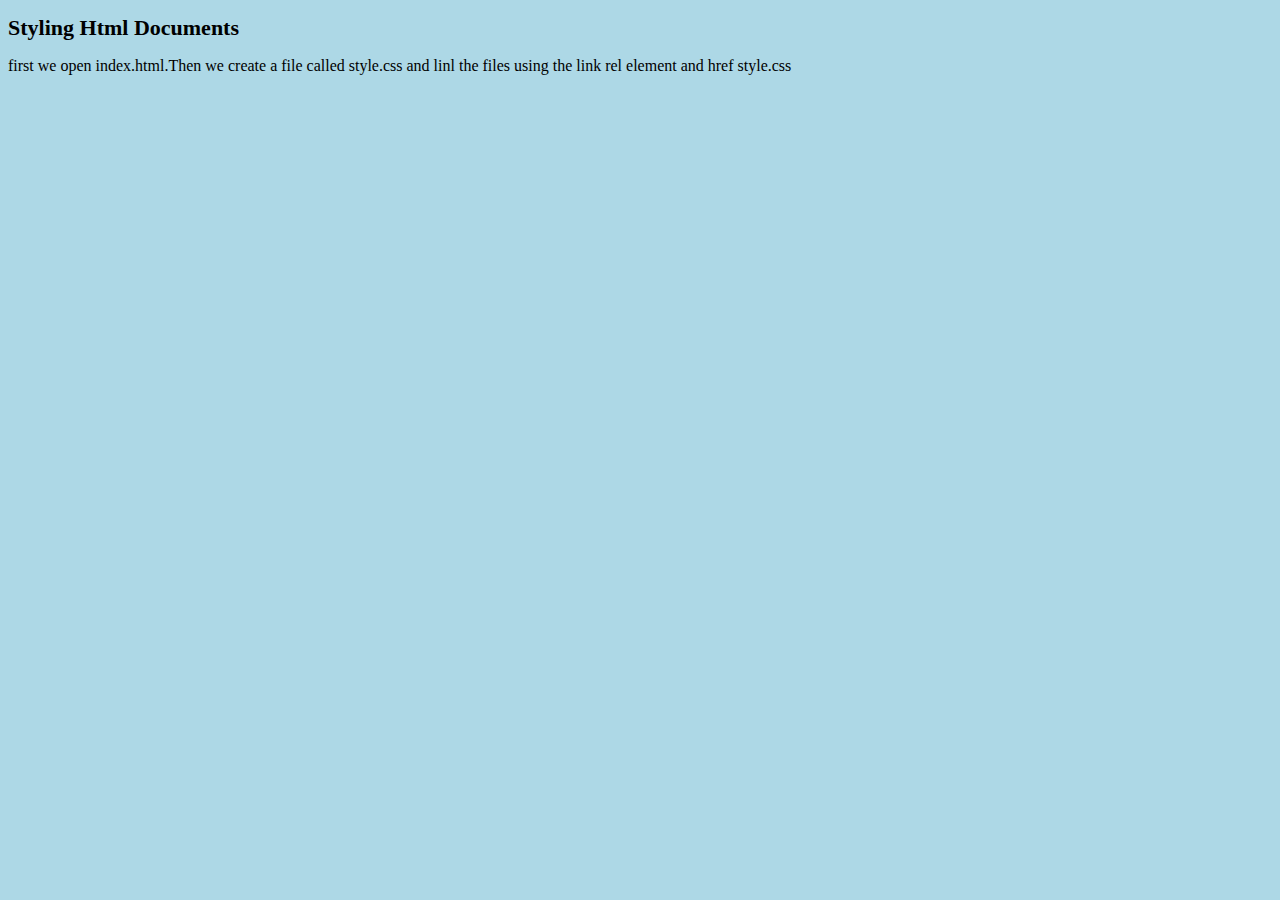
<file: index.html>
<!DOCTYPE html>
<html lang="en">
<head>
    <meta charset="UTF-8">
    <meta name="viewport" content="width=device-width, initial-scale=1.0">
    <title>css lab</title>
</head>
<link rel="stylesheet" href="style.css" />
<body>
  <h1>Styling Html Documents</h1>  
  <p>first we open index.html.Then we create a file called style.css and linl the files using the link rel element and href style.css</p>
</body>
</html>
</file>
<file: style.css>
body {
    background-color: lightblue;
}
div{
width: 700px;
margin: auto;
font-family:Helvetica;
background: white;
padding: 30px;
}
h1{
    font-size: 22px;

}
.perspective-questions{
    font-style: italic;
}
</file>
